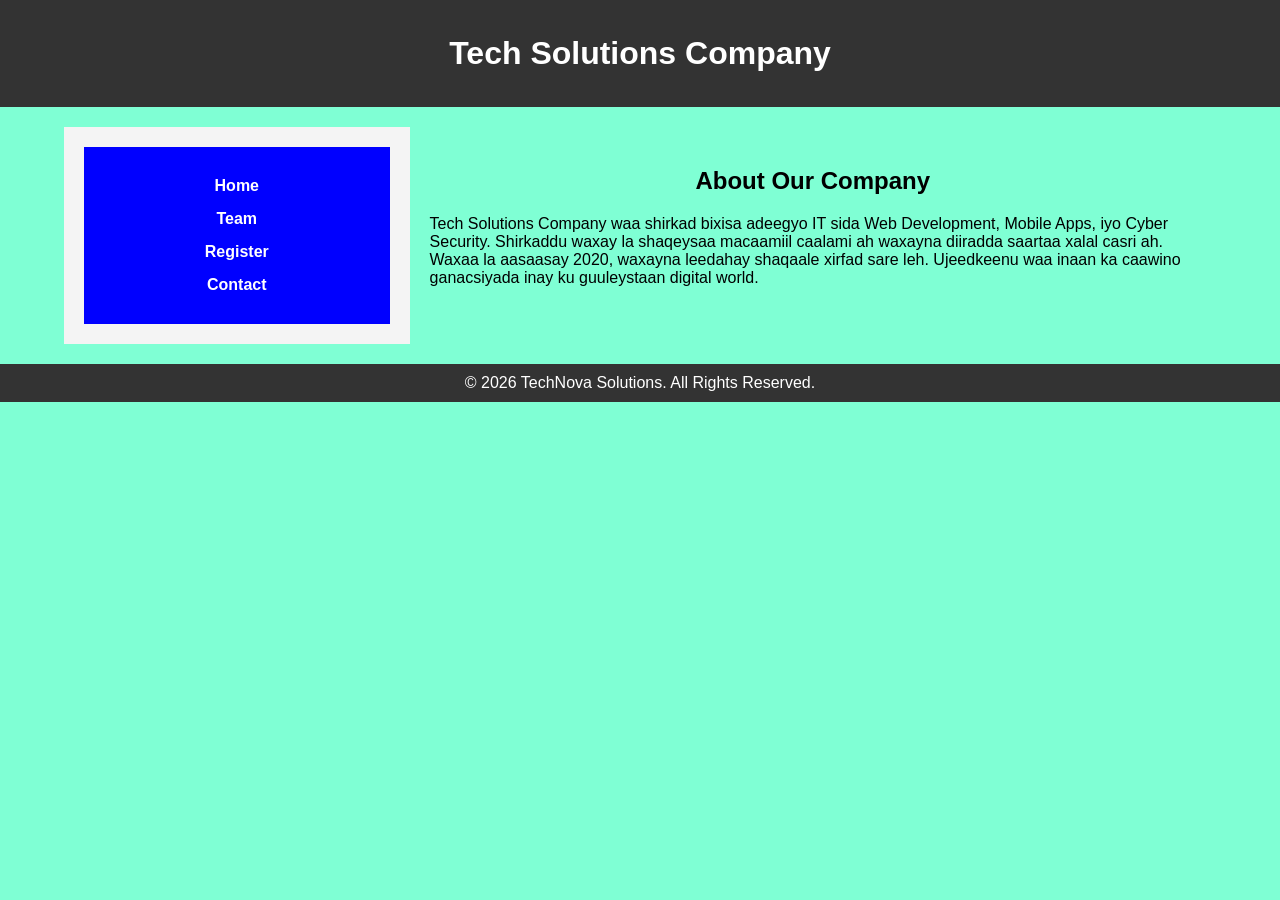
<file: index.html>
<!DOCTYPE html>
<html lang="en">
<head>
<meta charset="UTF-8">
<title>My Company - Home</title>
<link rel="stylesheet" href="style.css">
<style>
body {
  font-family: Arial;
  margin: 0;
}
header {
  background: #333;
  color: white;
  padding: 15px;
  text-align: center;
}
.container {
  display: flex;
}
.left {
  width: 30%;
  background: #f4f4f4;
  padding: 20px;
}
.right {
  width: 70%;
  padding: 20px;
}
footer {
  background: #333;
  color: white;
  text-align: center;
  padding: 10px;
}
a {
  display: block;
}
</style>
</head>
<body>

<header>
  <h1>Tech Solutions Company</h1>
</header>

<div class="container">
  <div class="left">
    <nav>
    <a href="index.html">Home</a>
    <a href="team.html">Team</a>
    <a href="register.html">Register</a>
    <a href="contact.html">Contact</a>
</nav>
  </div>

  <div class="right">
    <h2>About Our Company</h2>
    <p>
      Tech Solutions Company waa shirkad bixisa adeegyo IT sida Web Development, Mobile Apps, iyo Cyber Security.
      Shirkaddu waxay la shaqeysaa macaamiil caalami ah waxayna diiradda saartaa xalal casri ah.
    </p>

    <p>
      Waxaa la aasaasay 2020, waxayna leedahay shaqaale xirfad sare leh.
      Ujeedkeenu waa inaan ka caawino ganacsiyada inay ku guuleystaan digital world.
    </p>
  </div>
</div>

<footer>
<p class="background-color: chartreuse; font-weight: bold; padding: 50px;"">&copy; 2026 TechNova Solutions. All Rights Reserved.</p>
</footer>

</body>
</html>
</file>
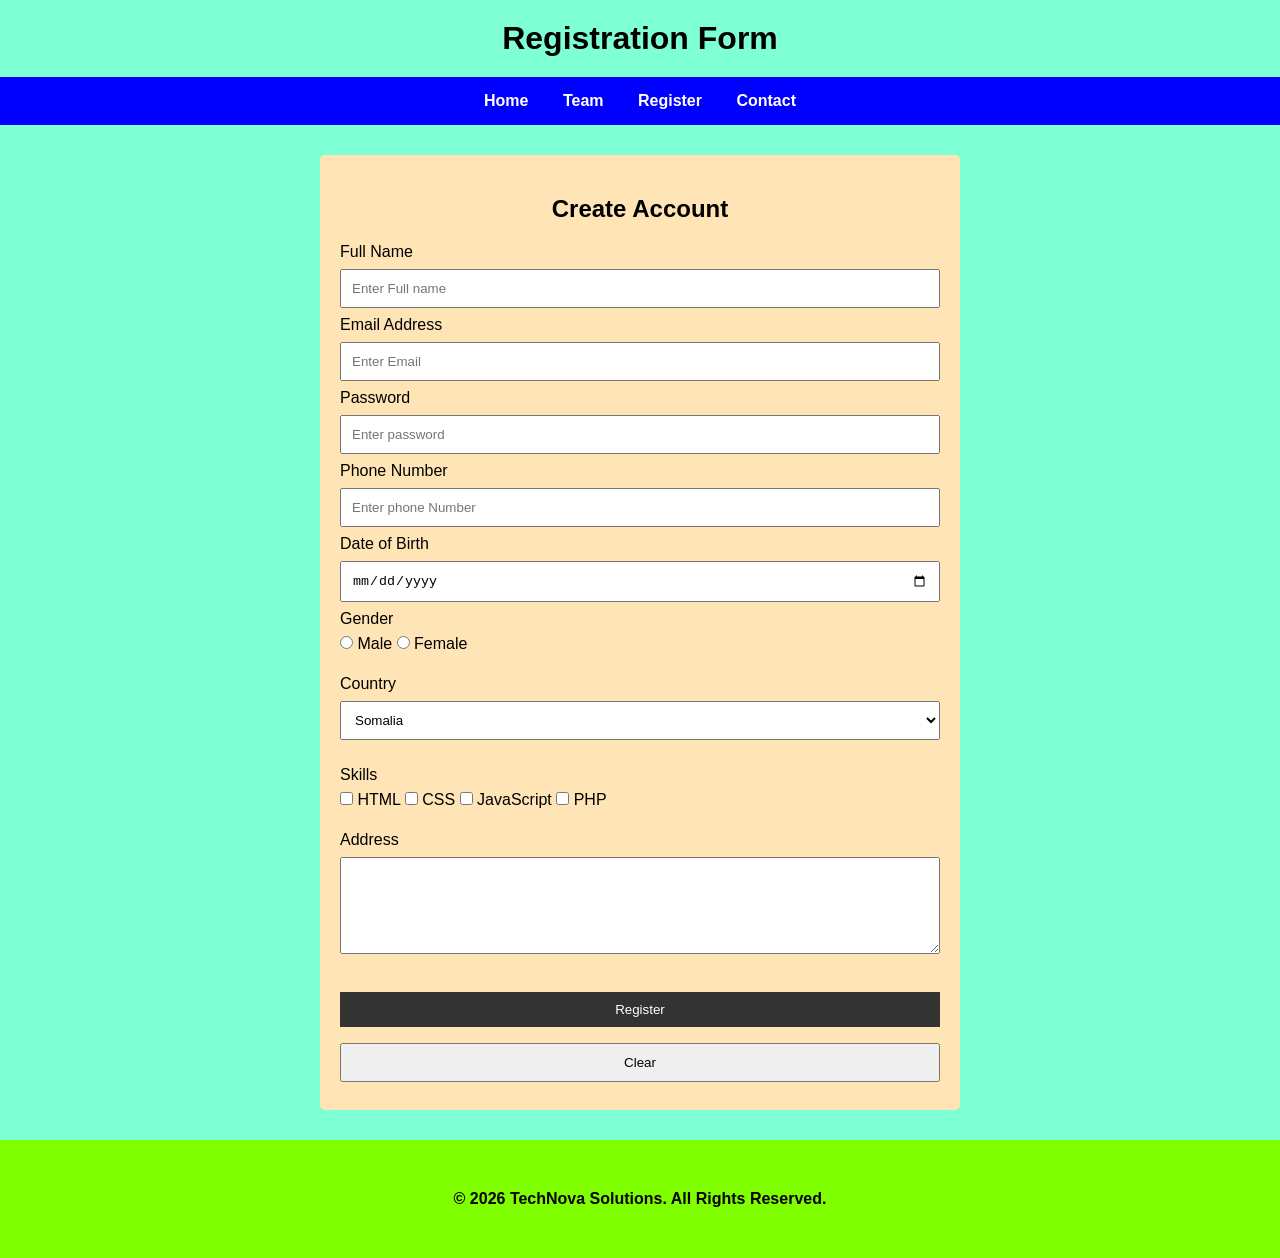
<file: register.html>
<!DOCTYPE html>

<html lang="en">
<head>
    <link rel="stylesheet" href="style.css">
    <meta charset="UTF-8">
    <title>Registration Form</title>
    
</head>
<body>

<header>
    <h1>Registration Form</h1>


<nav>
    <a href="index.html">Home</a>
    <a href="team.html">Team</a>
    <a href="register.html">Register</a>
    <a href="contact.html">Contact</a>
</nav>


</header>

<form>


<h2>Create Account</h2>

<label>Full Name</label>
<input type="text" name="fullname" required placeholder="Enter Full name">

<label>Email Address</label>
<input type="email" name="email" required placeholder="Enter Email">

<label>Password</label>
<input type="password" name="password" required placeholder="Enter password">

<label>Phone Number</label>
<input type="tel" name="phone" placeholder="Enter phone Number">

<label>Date of Birth</label>
<input type="date" name="dob" placeholder="Enter DATE">

<label>Gender</label><br>

<input type="radio" name="gender" value="Male">
Male

<input type="radio" name="gender" value="Female">
Female

<br><br>

<label>Country</label>

<select name="country">
    <option>Somalia</option>
    <option>Kenya</option>
    <option>Ethiopia</option>
    <option>Djibouti</option>
    <option>Uganda</option>
</select>

<br><br>

<label>Skills</label><br>

<input type="checkbox" name="skill1">
HTML

<input type="checkbox" name="skill2">
CSS

<input type="checkbox" name="skill3">
JavaScript

<input type="checkbox" name="skill4">
PHP

<br><br>

<label>Address</label>

<textarea rows="5" cols="40"></textarea>

<br><br>

<input type="submit" value="Register">

<input type="reset" value="Clear">


</form>

<footer>
    <p style="background-color: chartreuse; font-weight: bold; padding: 50px;">&copy; 2026 TechNova Solutions. All Rights Reserved.</p>
</footer>
</body>
</html>
</file>
<file: style.css>
*{
    margin:0;
    padding:0;
    box-sizing:border-box;
}

body{
    font-family:Arial, sans-serif;
    background:#f4f4f4;
    background-color: aquamarine;
}

nav{
    background-color: blue;
    padding:15px;
    text-align:center;
}

nav a{
    color:white;
    text-decoration:none;
    margin:15px;
    font-weight:bold;
}

nav a:hover{
    color:gold;
}
footer{
    text-align: center;
}

.container{
    width:90%;
    margin:20px auto;
}

.column{
    width:48%;
    float:left;
    padding:20px;
    background:white;
    margin:1%;
    border-radius:5px;
}

.column p{
    line-height:1.8;
    text-align:justify;
}

.team-card{
    width:22%;
    float:left;
    margin:1.5%;
    background:white;
    padding:10px;
    border-radius:5px;
    overflow:hidden;
}

.team-card img{
    width:100%;
    height:250px;
    object-fit:cover;
}

.clear{
    clear:both;
}

form{
    width:50%;
    margin:30px auto;
    background-color: moccasin;
    padding:20px;
    border-radius:5px;
}

input,
select,
textarea{
    width:100%;
    padding:10px;
    margin:8px 0;
}

input[type="radio"],
input[type="checkbox"]{
    width:auto;
}

input[type="submit"]{
    background:#333;
    color:white;
    border:none;
    cursor:pointer;
}

input[type="submit"]:hover{
    background:#555;
}
.contact-info h2{
    text-align: center;
}
h1,h2{
    text-align:center;
    margin:20px;
}
</file>
